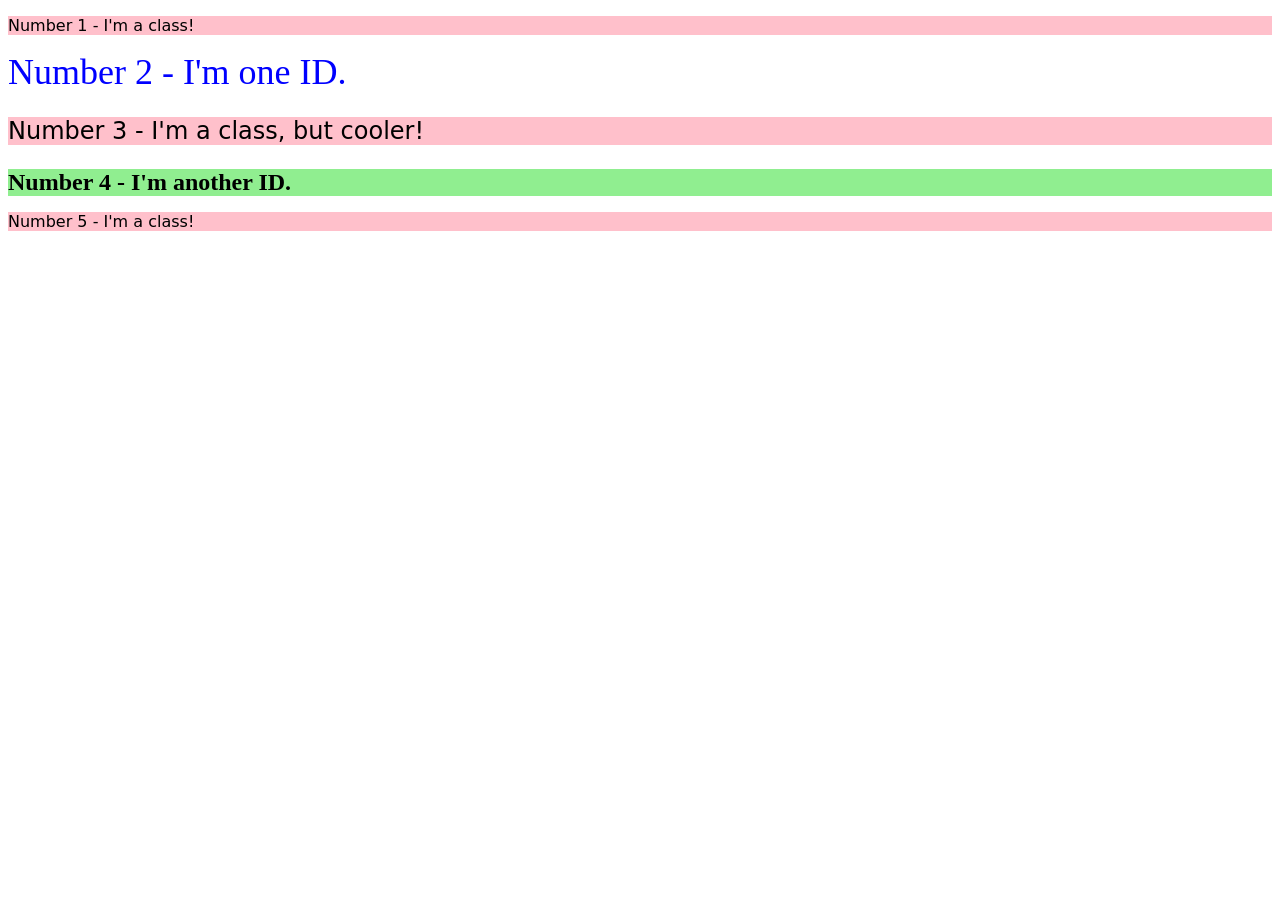
<file: 01. foundations/01. intro-to-css - DONE/02-class-id-selectors-done/index.html>
<!DOCTYPE html>
<html lang="en">
  <head>
    <meta charset="UTF-8">
    <meta http-equiv="X-UA-Compatible" content="IE=edge">
    <meta name="viewport" content="width=device-width, initial-scale=1.0">
    <title>Class and ID Selectors</title>
    <link rel="stylesheet" href="style.css">
  </head>
  <body>
    <p class="cool">Number 1 - I'm a class!</p>
  
    <div id="id-sya">Number 2 - I'm one ID.</div>

    <p class="cool cooler">Number 3 - I'm a class, but cooler!</p>

    <div id="id-din-sya">Number 4 - I'm another ID.</div>

    <p class="cool">Number 5 - I'm a class!</p>
  </body>
</html>
</file>
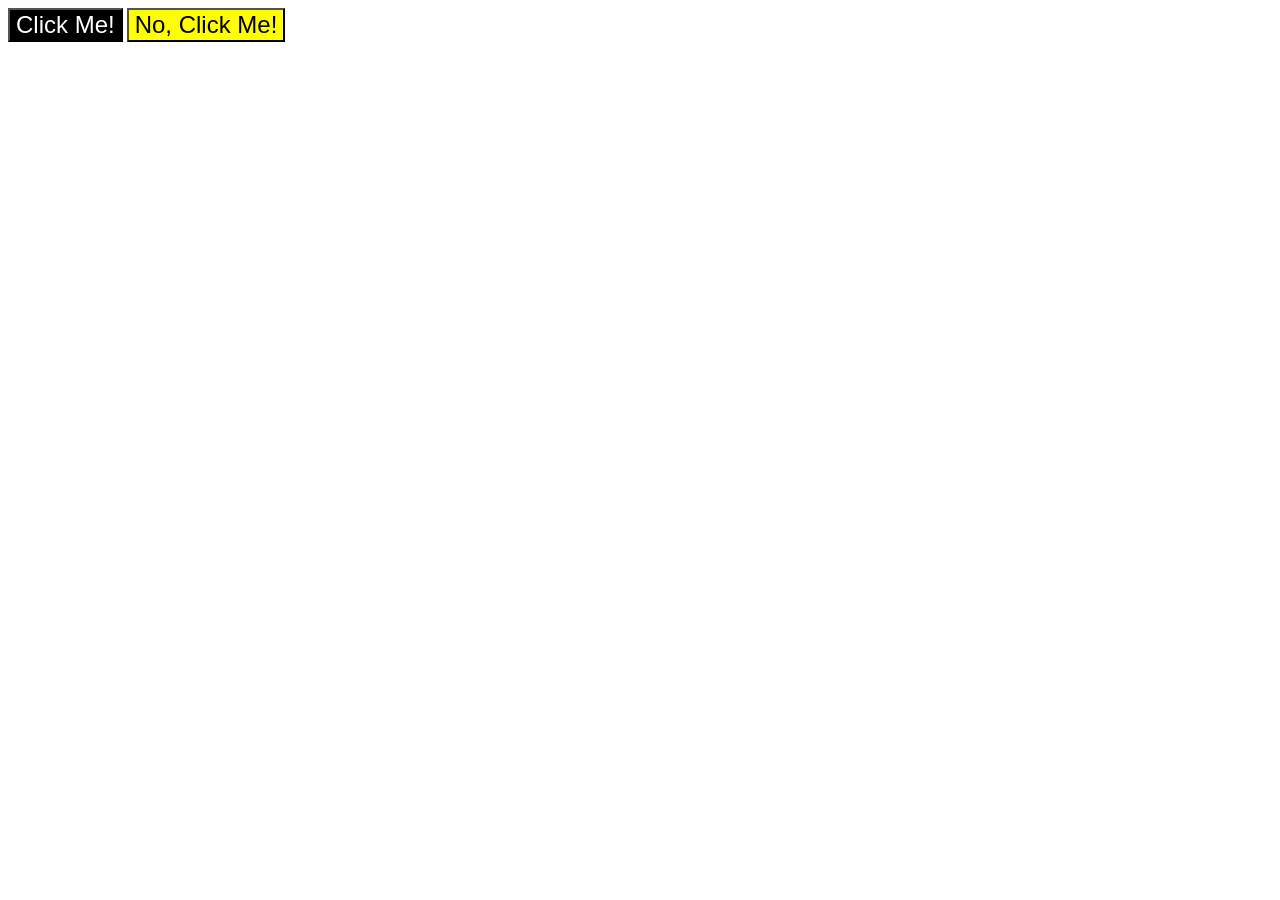
<file: 01. foundations/01. intro-to-css - DONE/03-grouping-selectors-done/index.html>
<!DOCTYPE html>
<html lang="en">
  <head>
    <meta charset="UTF-8">
    <meta http-equiv="X-UA-Compatible" content="IE=edge">
    <meta name="viewport" content="width=device-width, initial-scale=1.0">
    <title>Grouping Selectors</title>
    <link rel="stylesheet" href="style.css">
  </head>
  <body>
    <button class="black">Click Me!</button>
    <button class="white">No, Click Me!</button>
  </body>
</html>
</file>
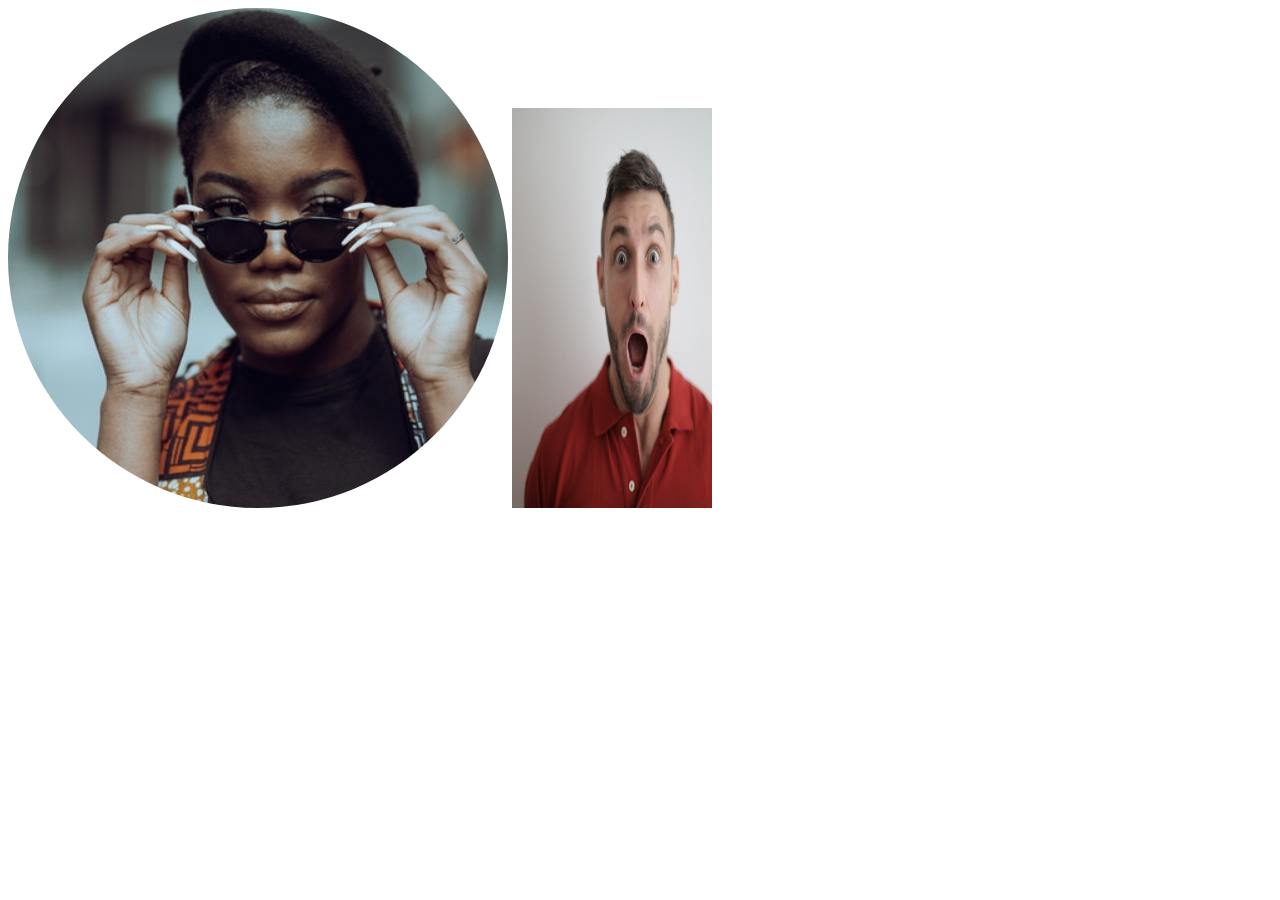
<file: 01. foundations/01. intro-to-css - DONE/04-chaining-selectors-done/index.html>
<!DOCTYPE html>
<html lang="en">
  <head>
    <meta charset="UTF-8">
    <meta http-equiv="X-UA-Compatible" content="IE=edge">
    <meta name="viewport" content="width=device-width, initial-scale=1.0">
    <title>Chaining Selectors</title>
    <link rel="stylesheet" href="style.css">
  </head>
  <body>
    <!-- Use the classes BELOW this line -->
    <div>
      <img class="avatar proportioned" src="./images/pexels-katho-mutodo-8434791.jpg" alt="Woman with glasses">
      <img class="avatar distorted" src="./images/pexels-andrea-piacquadio-3777931.jpg" alt="Man with surprised expression">
    </div>

    <!-- Use the classes ABOVE this line, DONT MIND/modify them 
    <div>
      <img class="original proportioned" src="./images/pexels-katho-mutodo-8434791.jpg" alt="Woman with glasses">
      <img class="original distorted" src="./images/pexels-andrea-piacquadio-3777931.jpg" alt="Man with surprised expression">
    </div>
      -->
  </body>
</html>
</file>
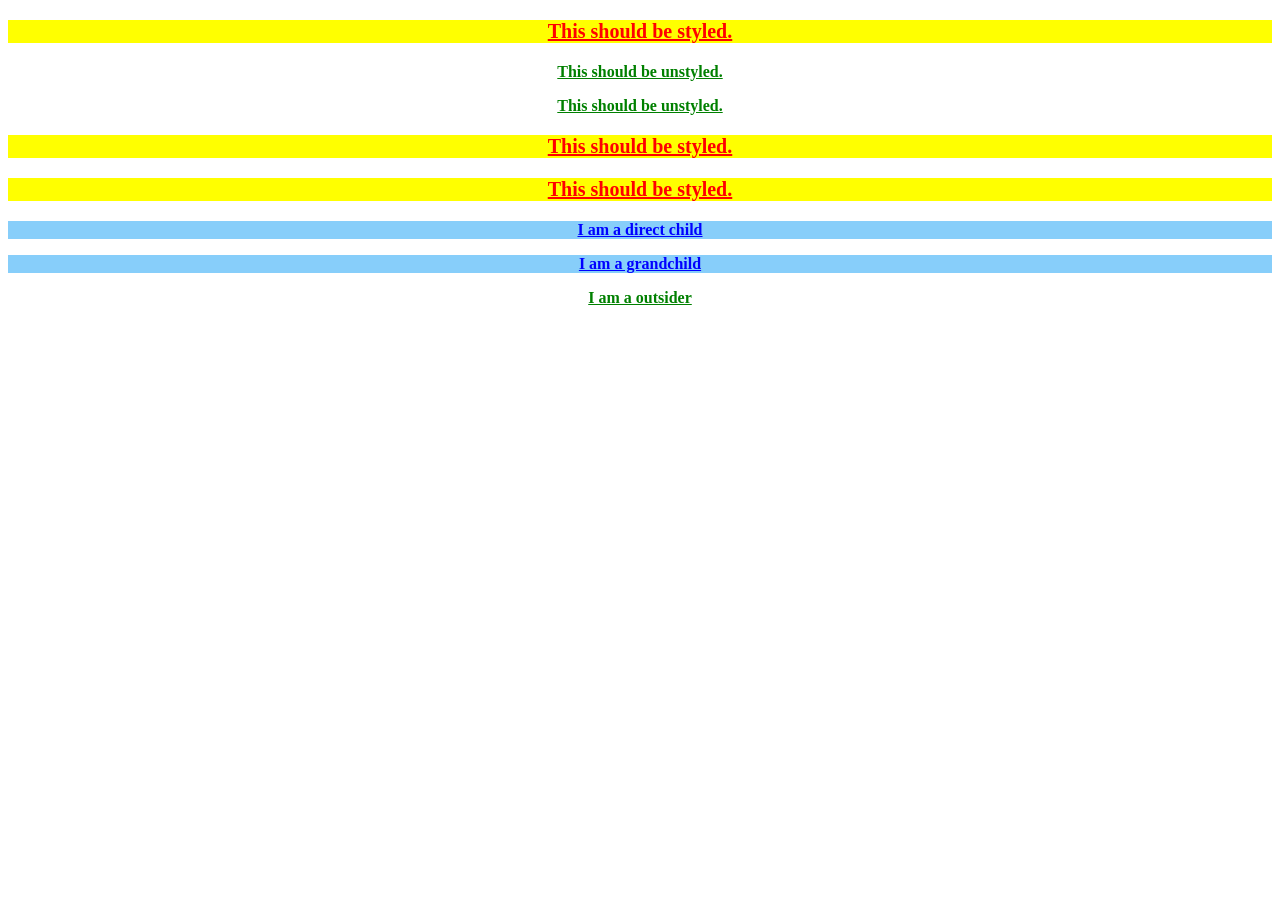
<file: 01. foundations/01. intro-to-css - DONE/05-descendant-combinator-done/index.html>
<!DOCTYPE html>
<html lang="en">
  <head>
    <meta charset="UTF-8">
    <meta http-equiv="X-UA-Compatible" content="IE=edge">
    <meta name="viewport" content="width=device-width, initial-scale=1.0">
    <title>Descendant Combinator</title>
    <link rel="stylesheet" href="style.css">
  </head>
  <body>
    <div class="container">
      <p class="text">This should be styled.</p>
    </div>

    <p class="text">This should be unstyled.</p>
    <p class="text">This should be unstyled.</p>

    <div class="container">
      <p class="text">This should be styled.</p>
      <p class="text">This should be styled.</p>
    </div>
    
    <div class="contain">
      <p> I am a direct child</p>
      <section>
        <p> I am a grandchild</p>
      </section>
    </div>
    <p> I am a outsider</p>
  </body>
</html>
</file>
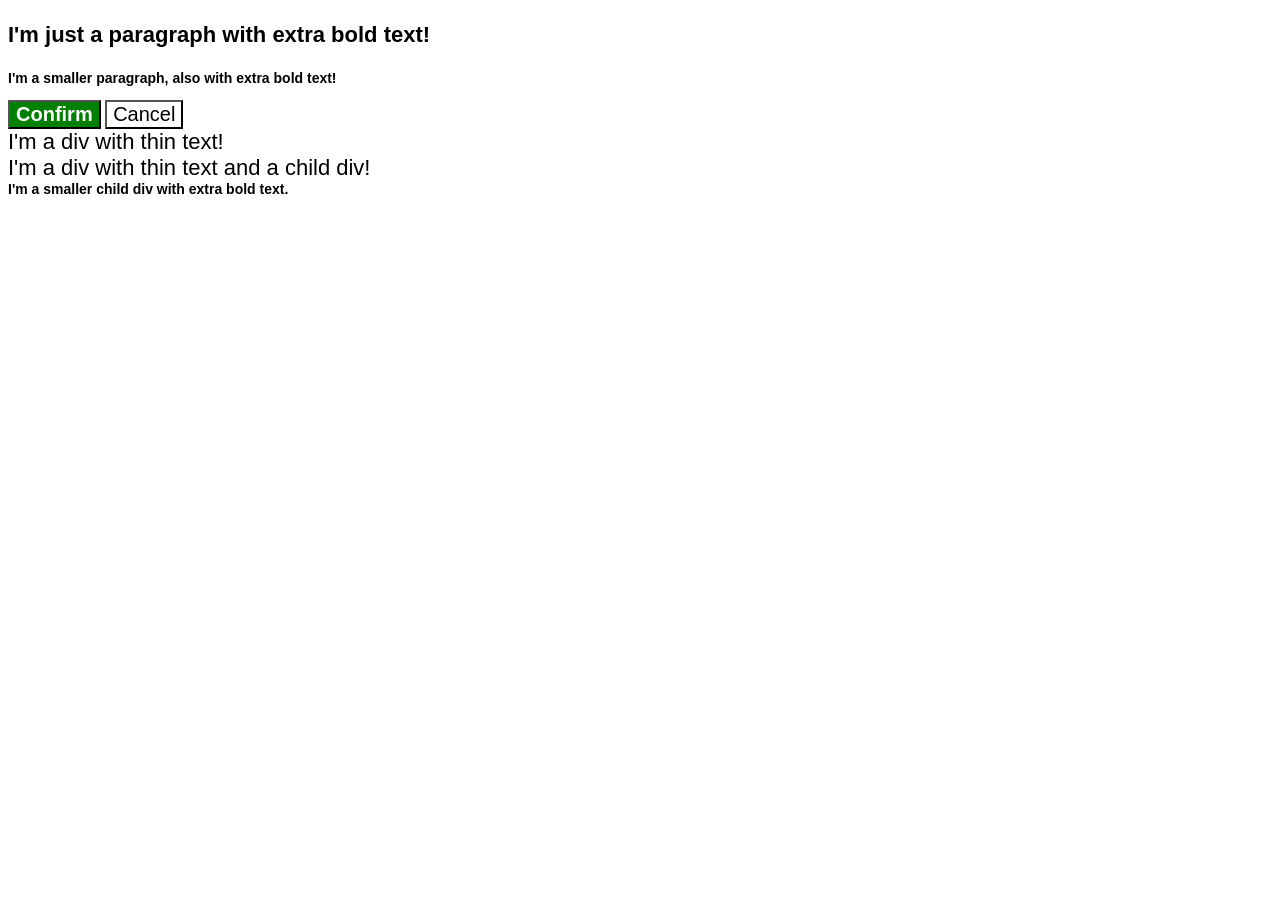
<file: 01. foundations/02. cascade - DONE/01-cascade-fix-done/index.html>
<!DOCTYPE html>
<html lang="en">
  <head>
    <meta charset="UTF-8">
    <meta http-equiv="X-UA-Compatible" content="IE=edge">
    <meta name="viewport" content="width=device-width, initial-scale=1.0">
    <title>Fix the Cascade</title>
    <link rel="stylesheet" href="style.css">
  </head>
  <body>
    <p class="para">I'm just a paragraph with extra bold text!</p>
    <p class="para small-para">I'm a smaller paragraph, also with extra bold text!</p>

    <button id="confirm-button" class="button confirm">Confirm</button>
    <button id="cancel-button" class="button cancel">Cancel</button>

    <div class="text">I'm a div with thin text!</div>
    <div class="text">I'm a div with thin text and a child div!
      <div class="text child">I'm a smaller child div with extra bold text.</div>
    </div>
  </body>
</html>
</file>
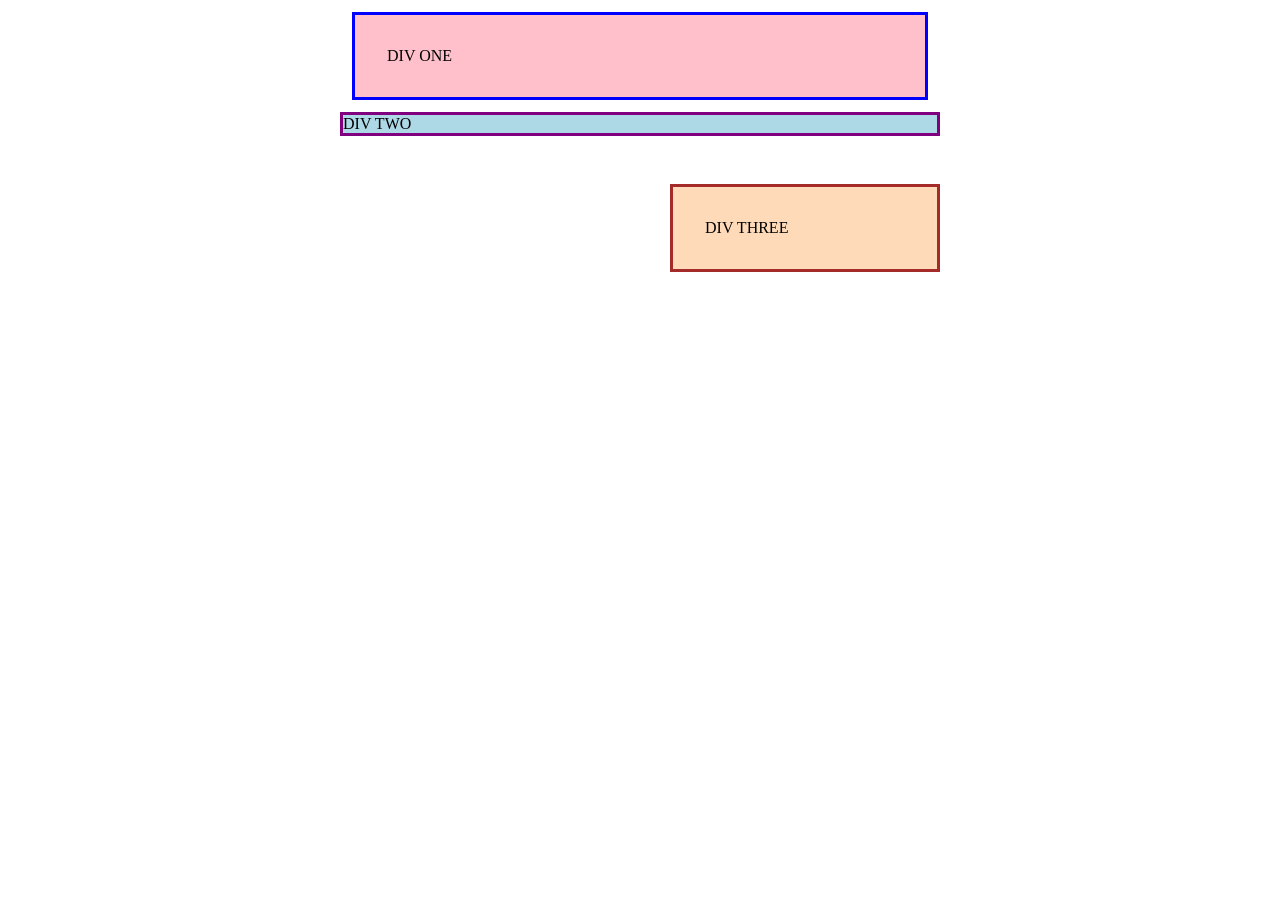
<file: 01. foundations/block-and-inline/01-margin-and-padding-1/index.html>
<!DOCTYPE html>
<html lang="en">
  <head>
    <meta charset="UTF-8">
    <meta http-equiv="X-UA-Compatible" content="IE=edge">
    <meta name="viewport" content="width=device-width, initial-scale=1.0">
    <title>Margin and Padding exercise</title>
    <link rel="stylesheet" href="style.css">
  </head>
  <body>
    <div class="one">
      DIV ONE
    </div>
    <div class="two">
      DIV TWO
    </div>
    <div class="three">
      DIV THREE
    </div>
  </body>
</html>
</file>
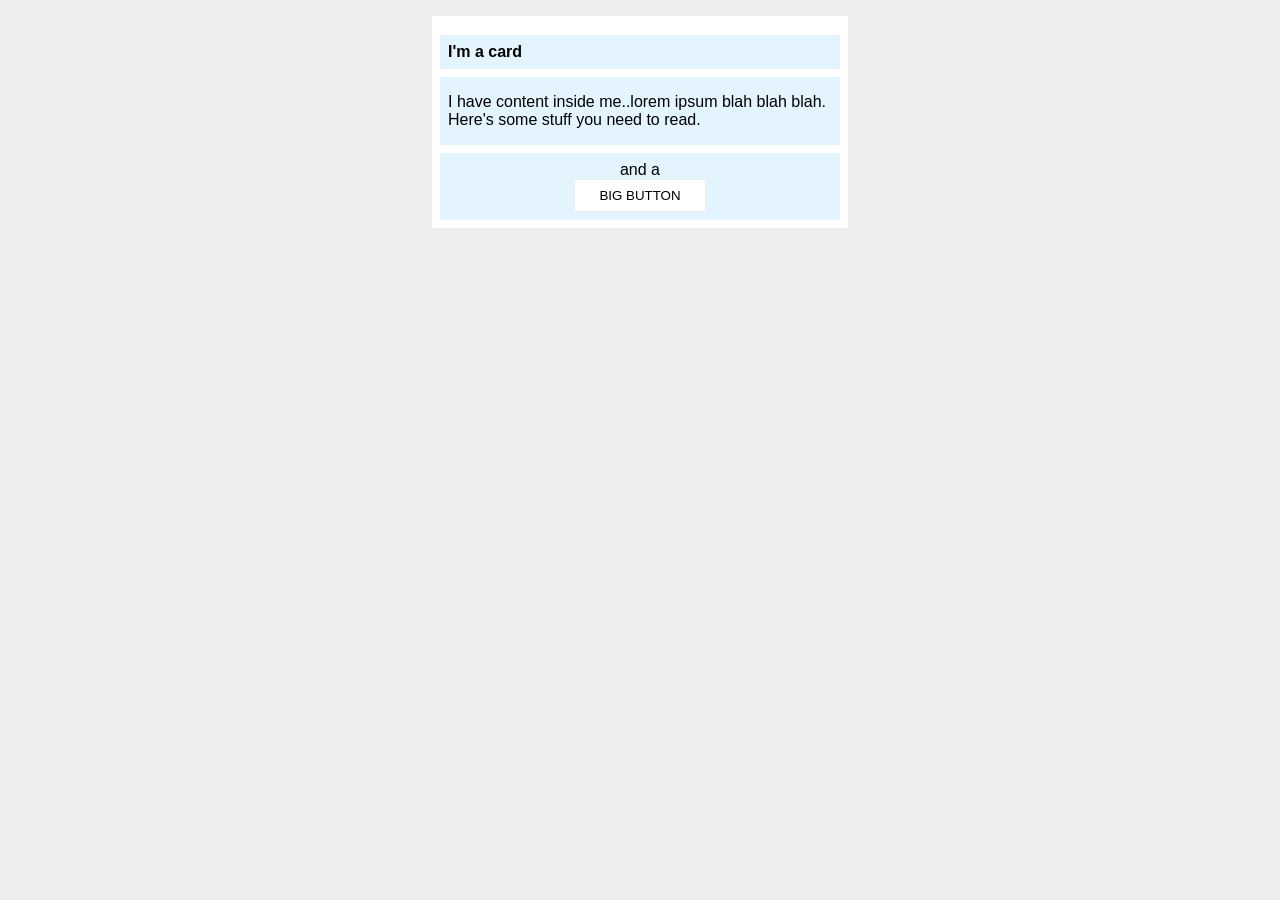
<file: 01. foundations/block-and-inline/02-margin-and-padding-2/index.html>
<!DOCTYPE html>
<html lang="en">
  <head>
    <meta charset="UTF-8">
    <meta http-equiv="X-UA-Compatible" content="IE=edge">
    <meta name="viewport" content="width=device-width, initial-scale=1.0">
    <title>Margin and Padding exercise 2</title>
    <link rel="stylesheet" href="style.css">
  </head>
  <body>
    <div class="card">
      <h1 class="title">I'm a card</h1>
      <div class="content">I have content inside me..lorem ipsum blah blah blah. Here's some stuff you need to read.</div>
      <div class="button-container">and a <button>BIG BUTTON</button></div>
    </div>
  </body>
</html>
</file>
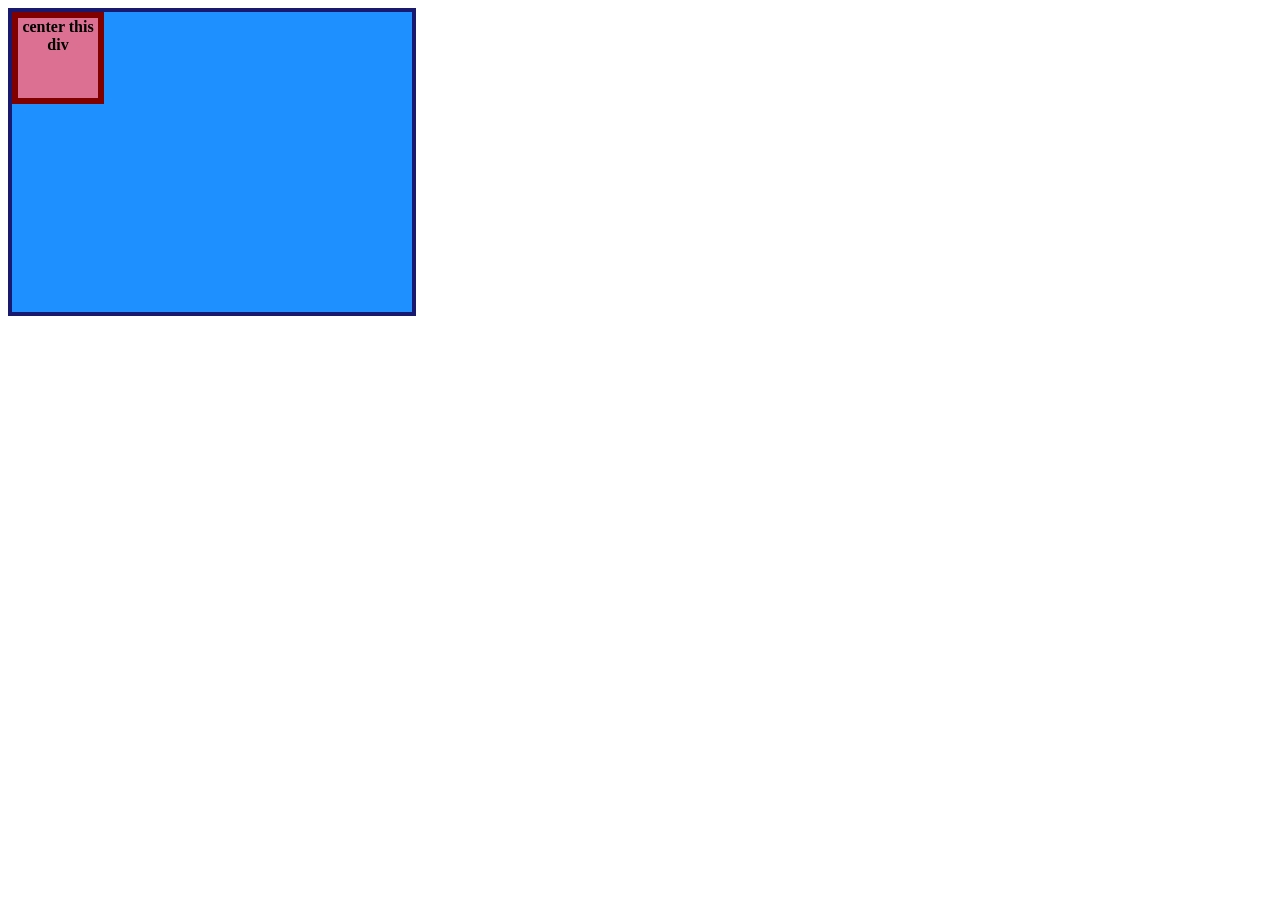
<file: 01. foundations/flex/01-flex-center/index.html>
<!DOCTYPE html>
<html lang="en">
  <head>
    <meta charset="UTF-8">
    <meta http-equiv="X-UA-Compatible" content="IE=edge">
    <meta name="viewport" content="width=device-width, initial-scale=1.0">
    <title>CENTER THIS DIV</title>
    <link rel="stylesheet" href="style.css">
  </head>
  <body>
    <div class="container">
      <div class="box">center this div</div>
    </div>
  </body>
</html>
</file>
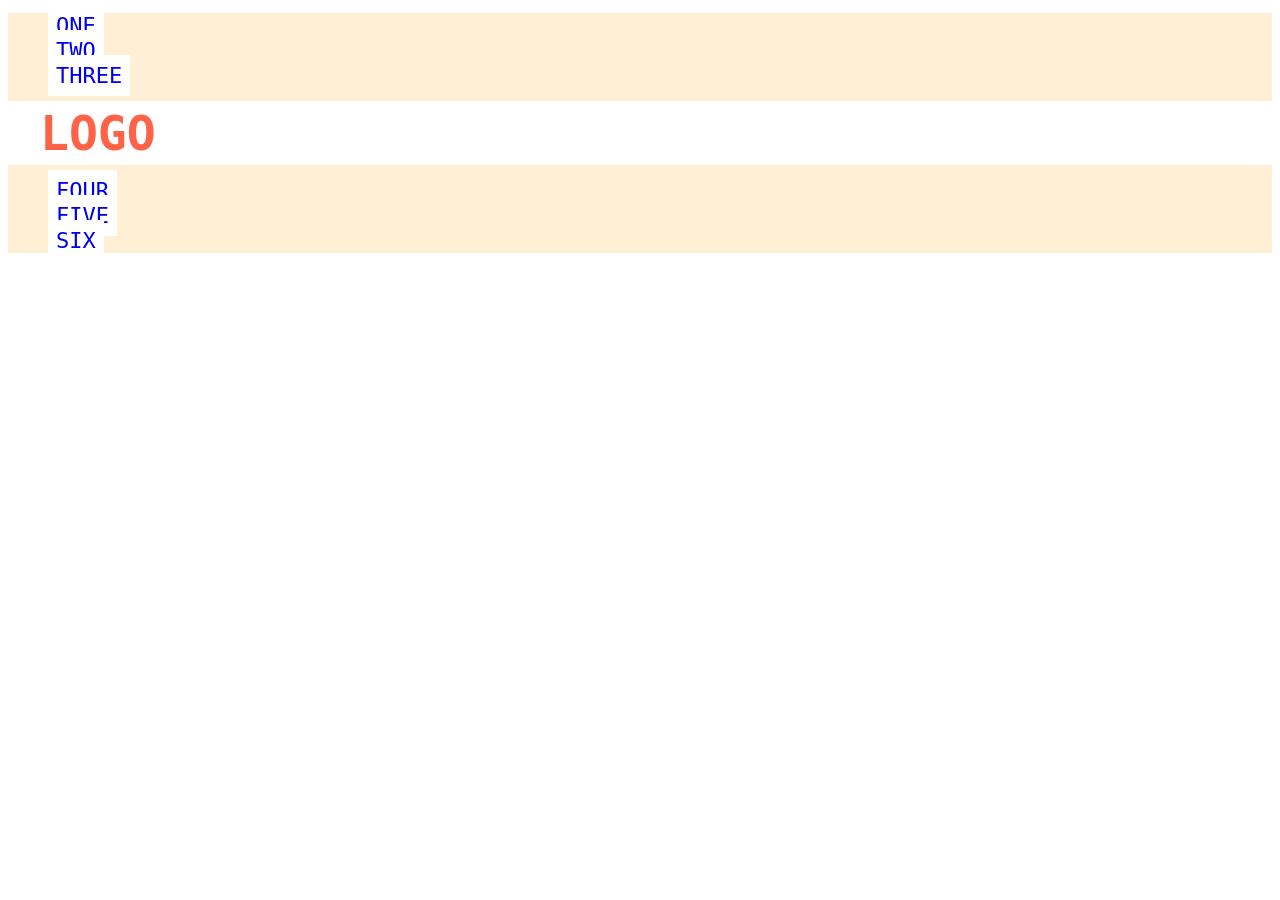
<file: 01. foundations/flex/02-flex-header/index.html>
<!DOCTYPE html>
<html lang="en">
  <head>
    <meta charset="UTF-8">
    <meta http-equiv="X-UA-Compatible" content="IE=edge">
    <meta name="viewport" content="width=device-width, initial-scale=1.0">
    <title>Flex Header</title>
    <link rel="stylesheet" href="style.css">
  </head>
  <body>
    <div class="header">
      <div class="left-links">
        <ul>
          <li><a href="#">ONE</a></li>
          <li><a href="#">TWO</a></li>
          <li><a href="#">THREE</a></li>
        </ul>
      </div>
      <div class="logo">LOGO</div>
      <div class="right-links">
        <ul>
          <li><a href="#">FOUR</a></li>
          <li><a href="#">FIVE</a></li>
          <li><a href="#">SIX</a></li>
        </ul>
      </div>
    </div>
  </body>
</html>
</file>
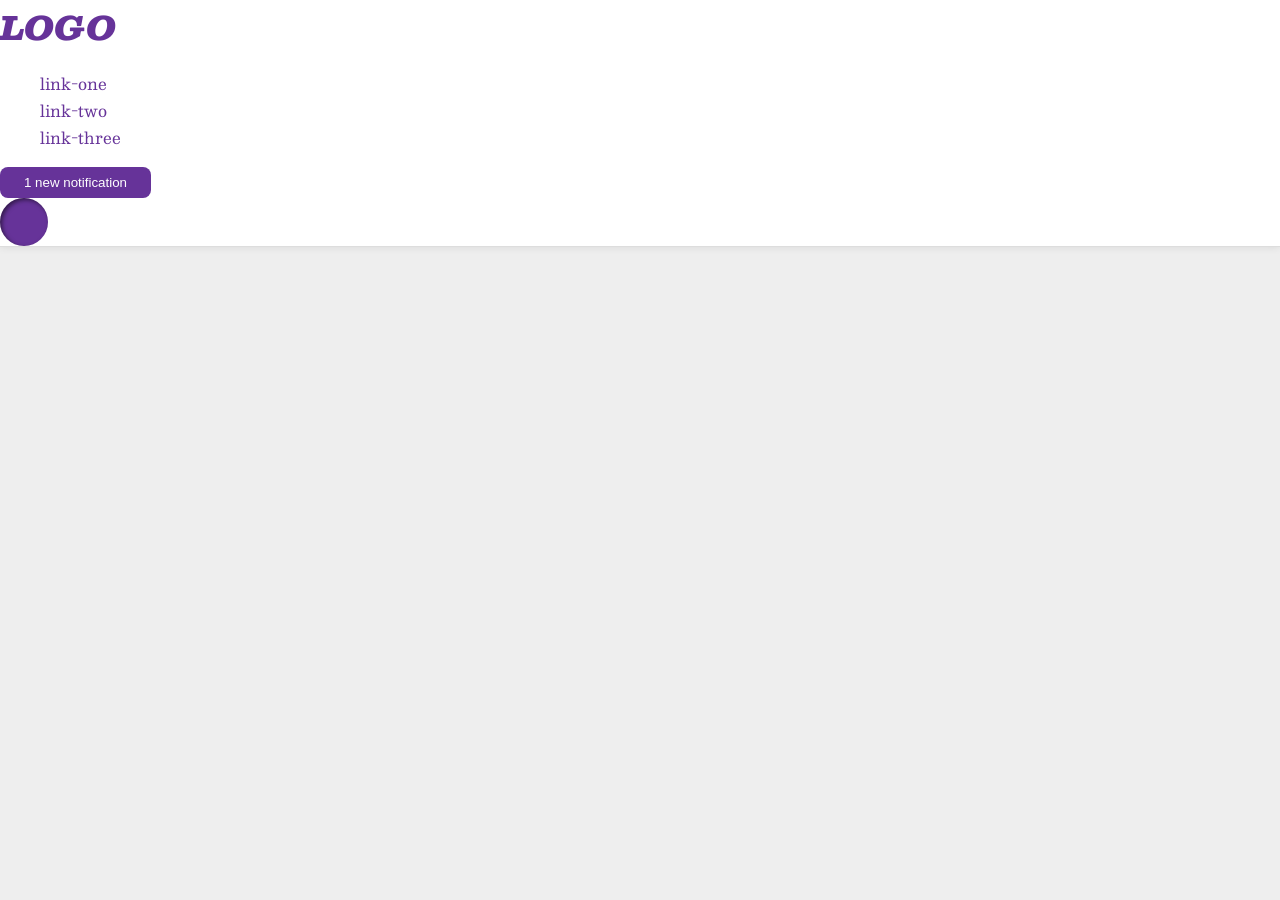
<file: 01. foundations/flex/03-flex-header-2/index.html>
<!DOCTYPE html>
<html lang="en">
  <head>
    <meta charset="UTF-8">
    <meta http-equiv="X-UA-Compatible" content="IE=edge">
    <meta name="viewport" content="width=device-width, initial-scale=1.0">
    <title>Flex Header 2</title>
    <link rel="stylesheet" href="style.css">
  </head>
  <body>
    <div class="header">
      <div class="logo">
        LOGO
      </div>
      <ul class="links">
        <li><a href="https://google.com">link-one</a></li>
        <li><a href="https://google.com">link-two</a></li>
        <li><a href="https://google.com">link-three</a></li>
      </ul>
      <button class="notifications">
        1 new notification
      </button>
      <div class="profile-image"></div>
    </div>
  </body>
</html>
</file>
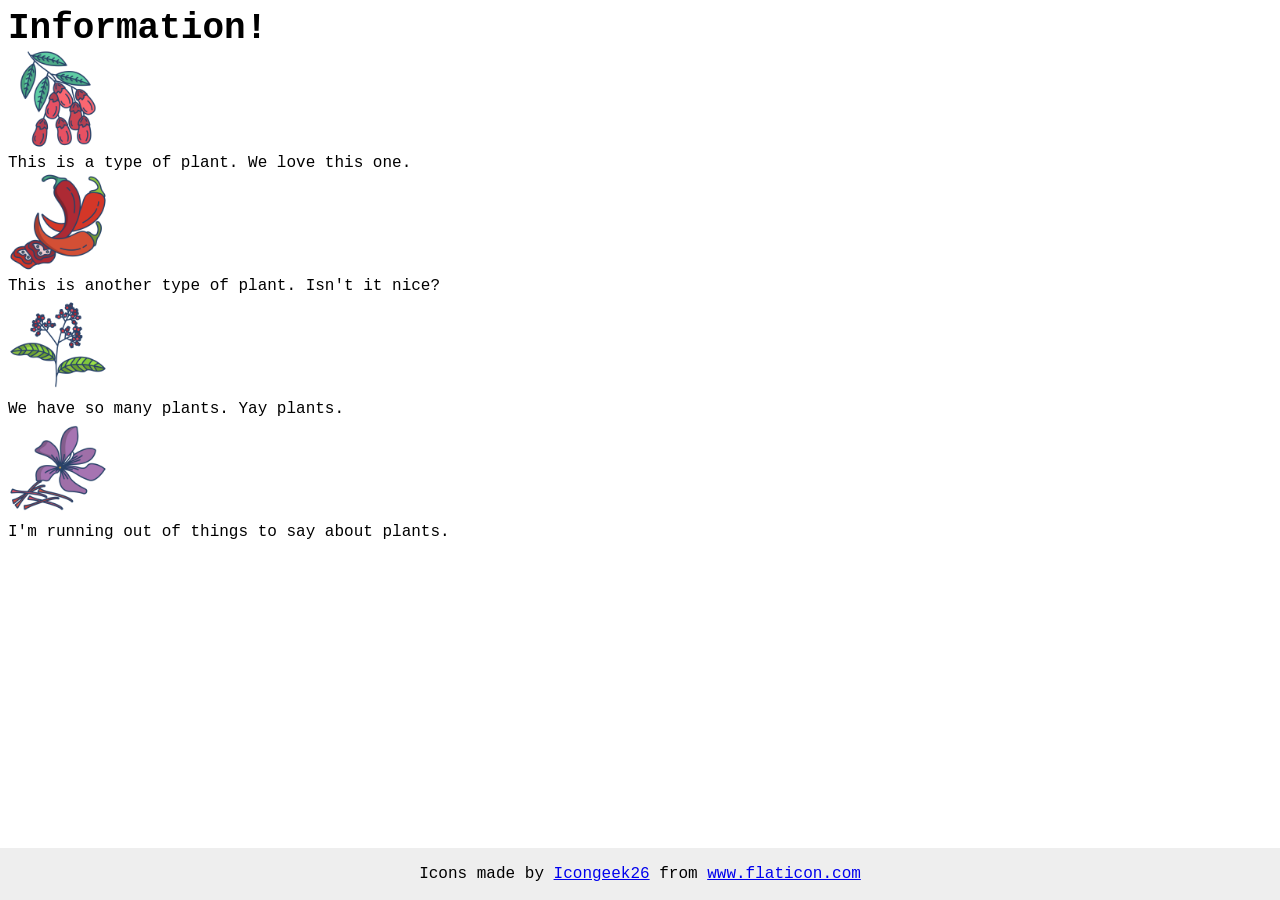
<file: 01. foundations/flex/04-flex-information/index.html>
<!DOCTYPE html>
<html lang="en">
  <head>
    <meta charset="UTF-8">
    <meta http-equiv="X-UA-Compatible" content="IE=edge">
    <meta name="viewport" content="width=device-width, initial-scale=1.0">
    <title>Information</title>
    <link rel="stylesheet" href="style.css">
  </head>
  <body>
    <div class="title">Information!</div>

    <img src="./images/barberry.png" alt="barberry">
    <div class="text">This is a type of plant. We love this one.</div>

    <img src="./images/chilli.png" alt="chili">
    <div class="text">This is another type of plant. Isn't it nice?</div>

    <img src="./images/pepper.png" alt="pepper">
    <div class="text">We have so many plants. Yay plants.</div>

    <img src="./images/saffron.png" alt="saffron">
    <div class="text">I'm running out of things to say about plants.</div>

    <!-- disregard this section, it's here to give attribution to the creator of these icons -->
    <div class="footer">
      <div>Icons made by <a href="https://www.flaticon.com/authors/icongeek26" title="Icongeek26">Icongeek26</a> from <a href="https://www.flaticon.com/" title="Flaticon">www.flaticon.com</a></div>
    </div>
  </body>
</html>
</file>
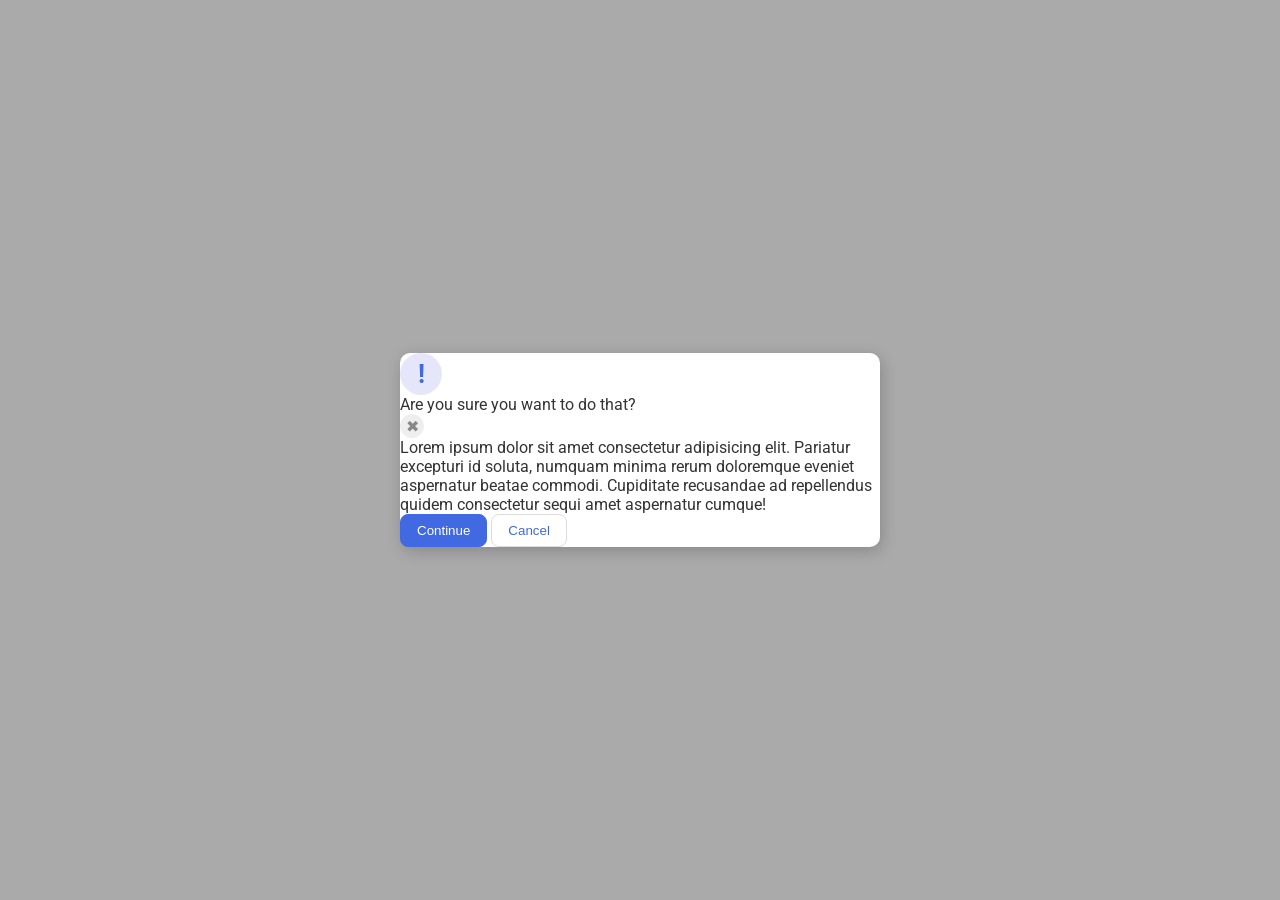
<file: 01. foundations/flex/05-flex-modal/index.html>
<!DOCTYPE html>
<html lang="en">
  <head>
    <meta charset="UTF-8">
    <meta http-equiv="X-UA-Compatible" content="IE=edge">
    <meta name="viewport" content="width=device-width, initial-scale=1.0">
    <link rel="stylesheet" href="style.css">
    <title>Modal</title>
  </head>
  <body>
    <div class="modal">
      <div class="icon">!</div>
      <div class="header">Are you sure you want to do that?</div>
      <button class="close-button">✖</button>
      <div class="text">Lorem ipsum dolor sit amet consectetur adipisicing elit. Pariatur excepturi id soluta, numquam minima rerum doloremque eveniet aspernatur beatae commodi. Cupiditate recusandae ad repellendus quidem consectetur sequi amet aspernatur cumque!</div>
      <button class="continue">Continue</button>
      <button class="cancel">Cancel</button>
    </div>
  </body>
</html>
</file>
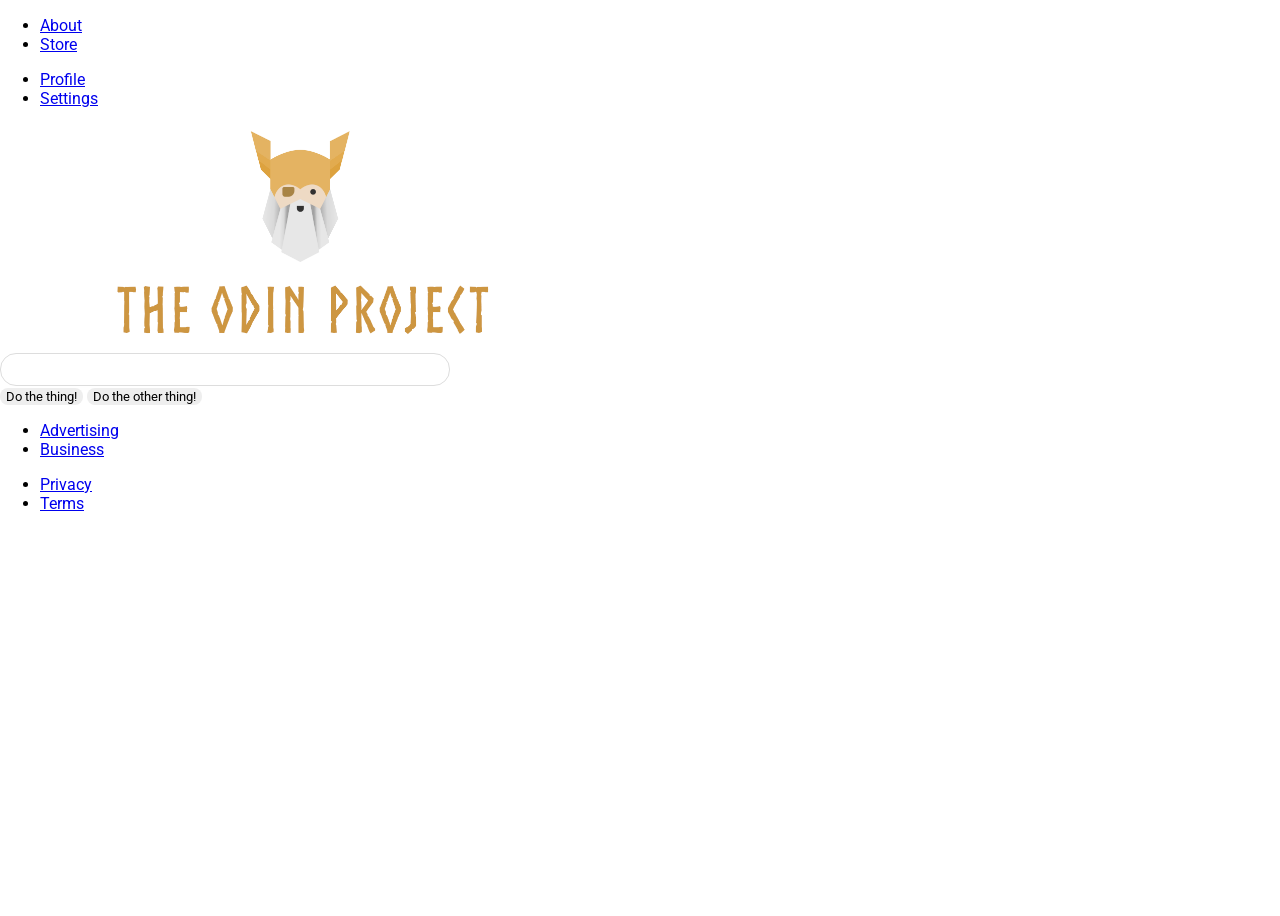
<file: 01. foundations/flex/06-flex-layout/index.html>
<!DOCTYPE html>
<html lang="en">
  <head>
    <meta charset="UTF-8">
    <meta http-equiv="X-UA-Compatible" content="IE=edge">
    <meta name="viewport" content="width=device-width, initial-scale=1.0">
    <title>LAYOUT</title>
    <link rel="stylesheet" href="./style.css">
  </head>
  <body>
    <div class="header">
      <ul class="left-links">
        <li><a href="#">About</a></li>
        <li><a href="#">Store</a></li>
      </ul>
      <ul class="right-links">
        <li><a href="#">Profile</a></li>
        <li><a href="#">Settings</a></li>
      </ul>
    </div>
    <div class="content">
      <img src="./logo.png" alt="Project logo. Represents odin with the project name.">
      <div class="input">
        <input type="text">
      </div>
      <div class="buttons">
        <button>Do the thing!</button>
        <button>Do the other thing!</button>
      </div>
    </div>
    <div class="footer">
      <ul class="left-links">
        <li><a href="#">Advertising</a></li>
        <li><a href="#">Business</a></li>
      </ul>
      <ul class="right-links">
        <li><a href="#">Privacy</a></li>
        <li><a href="#">Terms</a></li>
      </ul>
    </div>
  </body>
</html>
</file>
<file: 01. foundations/01. intro-to-css - DONE/02-class-id-selectors-done/style.css>
.cool {
    background-color:pink;
    font-family: verdana, Dejavu Sans, sans-serif;

}
#id-sya { 
    color: blue;
    font-size: 36px;
     }
    
.cooler {
    font-size:24px;
    }

#id-din-sya{
    background-color: lightgreen;
    font-size: 24px;
    font-weight: bold;
}
</file>
<file: 01. foundations/01. intro-to-css - DONE/03-grouping-selectors-done/style.css>
.black{
    background-color: black;
    color: white;
}
.white{
    background-color: yellow;
}

.black, .white{
   font-size: 24px;
   font-family: helvetica, Times New Roman, serif;
}
</file>
<file: 01. foundations/01. intro-to-css - DONE/04-chaining-selectors-done/style.css>
.avatar.proportioned {
    width: 500px;
}

.avatar.distorted {
    width:200px ;
    height:400px ;
}

.avatar.proportioned{
    border-radius: 50%;
}
</file>
<file: 01. foundations/01. intro-to-css - DONE/05-descendant-combinator-done/style.css>
.contain p
    {color: blue;
    background-color: lightskyblue;
    font-weight: 900;
    text-align: center;
    }

.container p{
        background-color: yellow;
        color: red;
        font-size: 20px;
        text-align: center;
    }

p
    {color: green;
    font-weight: 900;
    text-align: center;
    text-decoration: underline;
    }
</file>
<file: 01. foundations/02. cascade - DONE/01-cascade-fix-done/style.css>
body {
  font-family: Arial, Helvetica, sans-serif;
}

.para {
  font-size: 22px;
}

.para,
.small-para {
  color: hsl(0, 0%, 0%);
  font-weight: 800;
}

.small-para {
  font-size: 14px;
  font-weight: 800;
}

#confirm-button {
  background: green;
  color: white;
  font-weight: bold;
  font-size: 20px;
} 

.button {
  background-color: rgb(255, 255, 255);
  color: rgb(0, 0, 0);
  font-size: 20px;
}

div.text {
  color: rgb(0, 0, 0);
  font-size: 22px;
  font-weight: 100;
}

div .child {
  color: rgb(0, 0, 0);
  font-weight: 800;
  font-size: 14px;
}
</file>
<file: 01. foundations/block-and-inline/01-margin-and-padding-1/style.css>
body {
  max-width: 600px;
  margin: 0 auto;
}

.one {
  background: pink;
  border: 3px solid blue;
  /* CHANGE ME */
  padding: 32px;
  margin: 12px;
}

.two {
  background: lightblue;
  border: 3px solid purple;
  /* CHANGE ME */
  margin-bottom: 48px;
}

.three {
  background: peachpuff;
  border: 3px solid brown;
  width: 200px;
  /* CHANGE ME */
  padding: 32px;
  margin-left: auto;
}
</file>
<file: 01. foundations/block-and-inline/02-margin-and-padding-2/style.css>
body {
  background: #eee;
  font-family: sans-serif;
}

.card {
  width: 400px;
  background: #fff;
  margin: 16px auto;
  padding: 8px;
}

.title {
  background: #e3f4ff;
  margin-bottom: 8px;
  font-size: 16px;
  padding: 8px;
}

.content {
  background: #e3f4ff;
  padding: 16px 8px;
  margin-bottom: 8px;
}

.button-container {
  background: #e3f4ff;
  padding: 8px;
  text-align: center;
}

button {
  background: white;
  border: 1px solid #eee;
  display: block;
  padding: 8px 24px;
  margin: auto;
}
</file>
<file: 01. foundations/flex/01-flex-center/style.css>
.container {
  background: dodgerblue;
  border: 4px solid midnightblue;
  width: 400px;
  height: 300px;
}

.box {
  background: palevioletred;
  font-weight: bold;
  text-align: center;
  border: 6px solid maroon;
  width: 80px;
  height: 80px;
}
</file>
<file: 01. foundations/flex/02-flex-header/style.css>
.header  {
  font-family: monospace;
  background: papayawhip;
}

.logo {
  font-size: 48px;
  font-weight: 900;
  color: tomato;
  background: white;
  padding: 4px 32px;
}

ul {
  /* this removes the dots on the list items*/
  list-style-type: none;
}

a {
  font-size: 22px;
  background: white;
  padding: 8px;
  /* this removes the line under the links */
  text-decoration: none;
}
</file>
<file: 01. foundations/flex/03-flex-header-2/style.css>
/* this is some magical font-importing.  
you'll learn about it later. */
@import url('https://fonts.googleapis.com/css2?family=Besley:ital,wght@0,400;1,900&display=swap');

body {
  margin: 0;
  background: #eee;
  font-family: Besley, serif;
}

.header {
  background: white;
  border-bottom: 1px solid #ddd;
  box-shadow: 0 0 8px rgba(0,0,0,.1);
}

.profile-image {
  background: rebeccapurple;
  box-shadow: inset 2px 2px 4px rgba(0,0,0,.5);
  border-radius: 50%;
  width: 48px;
  height: 48px;
}

.logo {
  color: rebeccapurple;
  font-size: 32px;
  font-weight: 900;
  font-style: italic;
}

button {
  border: none;
  border-radius: 8px;
  background: rebeccapurple;
  color: white;
  padding: 8px 24px;
}

a {
  /* this removes the line under our links */
  text-decoration: none;
  color: rebeccapurple;
}

ul {
  list-style-type: none;
}
</file>
<file: 01. foundations/flex/04-flex-information/style.css>
body {
  font-family: 'Courier New', Courier, monospace;
}

img {
  width: 100px;
  height: 100px;
}

.title {
  font-size: 36px;
  font-weight: 900;
}

/* do not edit this footer */
.footer {
  position: fixed;
  bottom: 0;
  left: 0;
  right: 0;
  height: 52px;
  display: flex;
  align-items: center;
  justify-content: center;
  background: #eee;
}
</file>
<file: 01. foundations/flex/05-flex-modal/style.css>
@import url('https://fonts.googleapis.com/css2?family=Roboto:wght@400;700&display=swap');

html, body {
  height: 100%;
}

body {
  font-family: Roboto, sans-serif;
  margin: 0;
  background: #aaa;
  color: #333;
  /* I'll give you this one for free lol */
  display: flex;
  align-items: center;
  justify-content: center;
}

.modal {
  background: white;
  width: 480px;
  border-radius: 10px;
  box-shadow: 2px 4px 16px rgba(0,0,0,.2);
}

.icon {
  color: royalblue;
  font-size: 26px;
  font-weight: 700;
  background: lavender;
  width: 42px;
  height: 42px;
  border-radius: 50%;
  display: flex;
  align-items: center;
  justify-content: center;
}

.close-button {
  background: #eee;
  border-radius: 50%;
  color: #888;
  font-weight: 400;
  font-size: 16px;
  height: 24px;
  width: 24px;
  display: flex;
  align-items: center;
  justify-content: center;
  border: 1px solid #eee;
  padding: 0;
}

button {
  cursor: pointer;
  padding: 8px 16px;
  border-radius: 8px;
}

button.continue {
  background: royalblue;
  border: 1px solid royalblue;
  color: white;
}

button.cancel {
  background: white;
  border: 1px solid #ddd;
  color: royalblue;
}
</file>
<file: 01. foundations/flex/06-flex-layout/style.css>
@import url('https://fonts.googleapis.com/css2?family=Roboto:wght@400;700&display=swap');

body {
  height: 100vh;
  margin: 0;
  overflow: hidden;
  font-family: Roboto, sans-serif;
}

img {
  width: 600px;
}

button {
  font-family: Roboto, sans-serif;
  border: none;
  border-radius: 8px;
  background: #eee;
}

input {
  border: 1px solid #ddd;
  border-radius: 16px;
  padding: 8px 24px;
  width: 400px;
}
</file>
